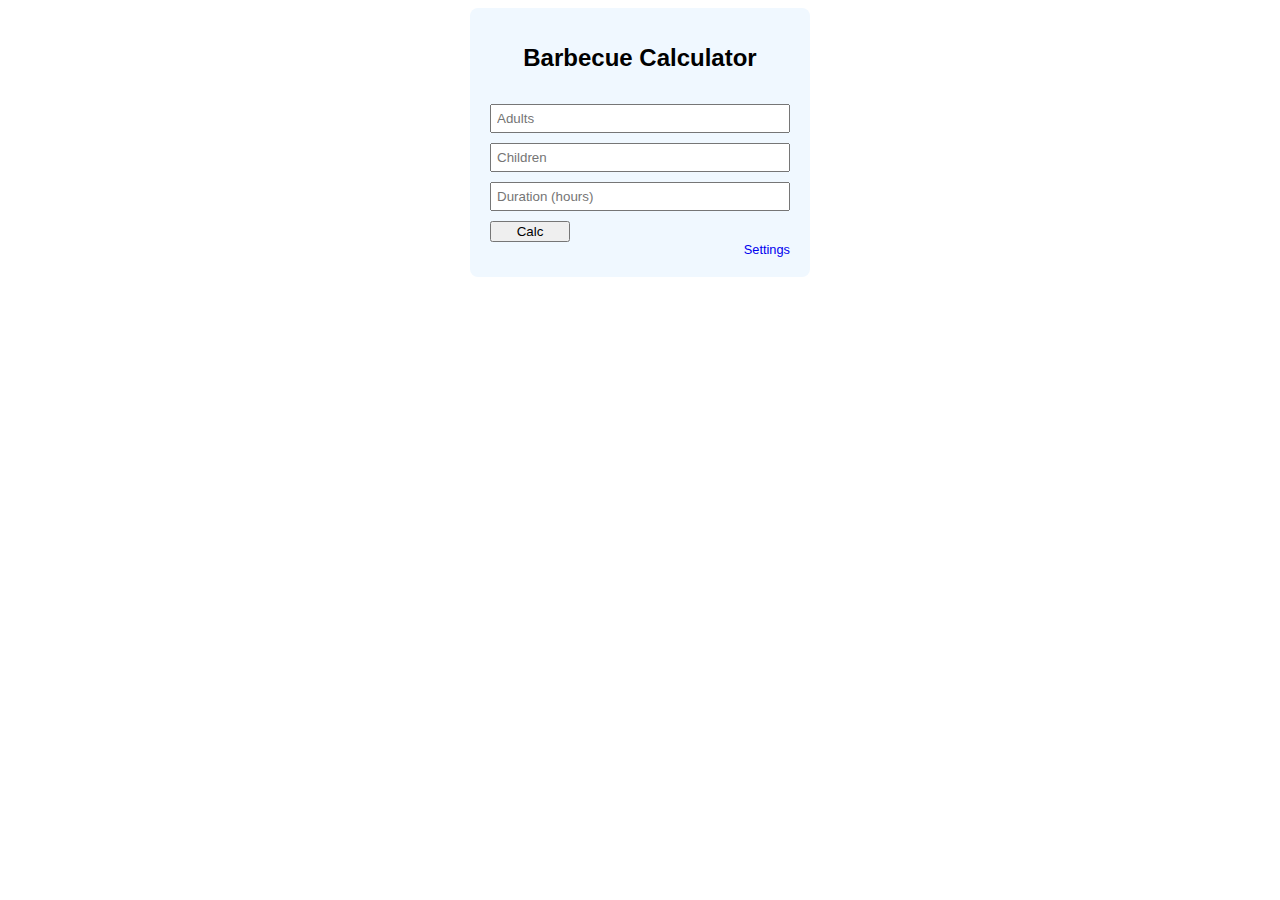
<file: index.html>
<!DOCTYPE html>
<html lang="en">

<head>
  <meta charset="UTF-8">
  <meta http-equiv="X-UA-Compatible" content="IE=edge">
  <meta name="viewport" content="width=device-width, initial-scale=1.0">
  <title>Barbecue Calculator</title>

  <link rel="stylesheet" href="./styles/styles.css">
</head>

<body>

  <div class="container">

    <h1>Barbecue Calculator</h1>
    <input class="input" type="number" id="adults" placeholder="Adults">
    <input class="input" type="number" id="kids" placeholder="Children">
    <input class="input" type="number" id="hours" placeholder="Duration (hours)">
    <button onclick="calc()"> Calc</button>

    <div id="result">
    </div>

    <a href="./settings.html">Settings</a>

  </div>

</body>


<script src="./script/script.js"></script>

</html>
</file>
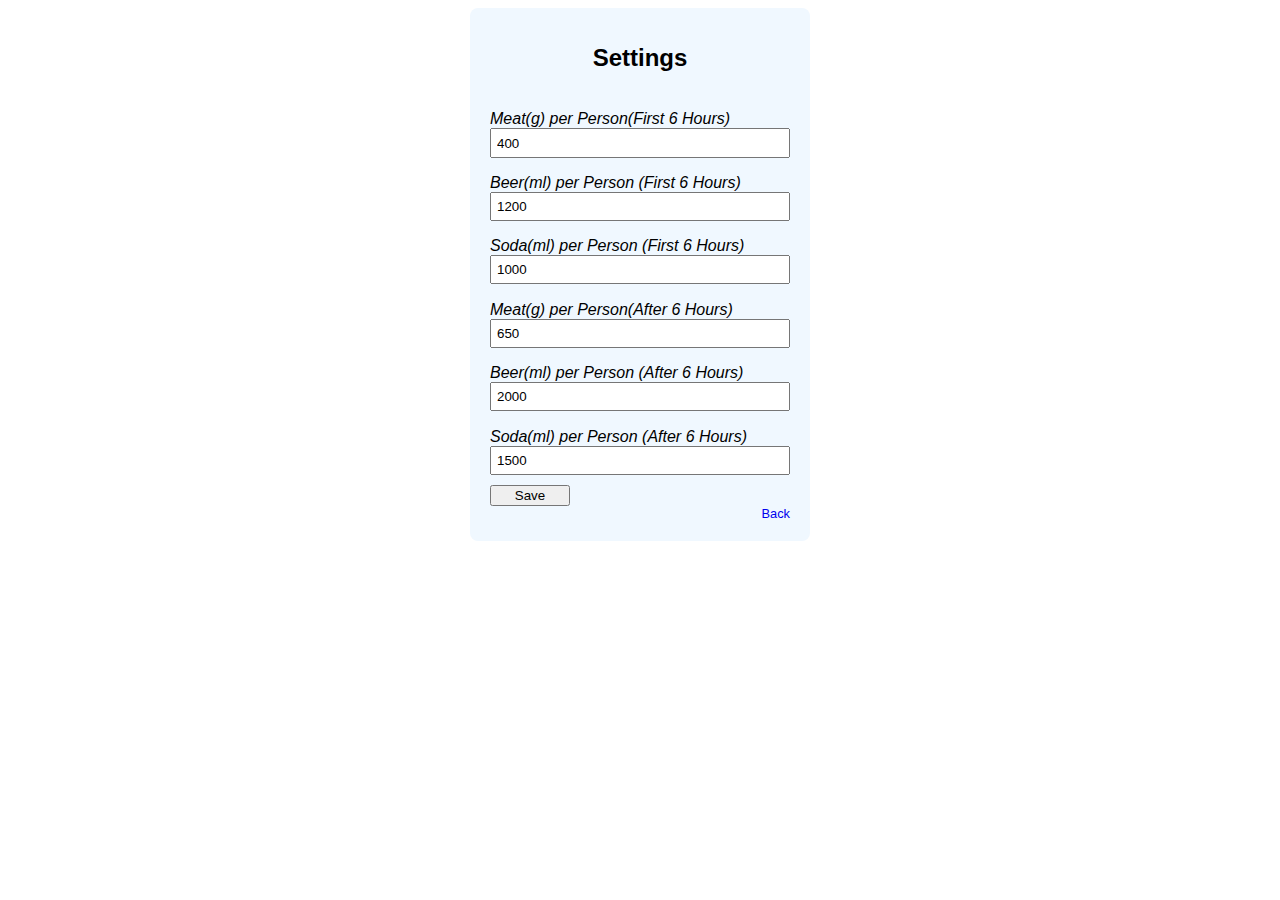
<file: settings.html>
<!DOCTYPE html>
<html lang="en">

<head>
  <meta charset="UTF-8">
  <meta http-equiv="X-UA-Compatible" content="IE=edge">
  <meta name="viewport" content="width=device-width, initial-scale=1.0">
  <title>Settings</title>

  <link rel="stylesheet" href="./styles/styles.css">
</head>

<body>

  <div class="container">

    <h1>Settings</h1>
    <!-- First 6 Hours -->

    <p class="settings-title">Meat(g) per Person(First 6 Hours)</p>
    <input class="input" type="number" id="meatInit">

    <p class="settings-title">Beer(ml) per Person (First 6 Hours)</p>
    <input class="input" type="number" id="beerInit">

    <p class="settings-title">Soda(ml) per Person (First 6 Hours)</p>
    <input class="input" type="number" id="sodaInit">

    <!-- After 6 Hours -->
    <p class="settings-title">Meat(g) per Person(After 6 Hours)</p>
    <input class="input" type="number" id="meatLast">

    <p class="settings-title">Beer(ml) per Person (After 6 Hours)</p>
    <input class="input" type="number" id="beerLast">

    <p class="settings-title">Soda(ml) per Person (After 6 Hours)</p>
    <input class="input" type="number" id="sodaLast">

    <button onclick="settings()">Save</button>

    <div id="result">
    </div>

    <a href="./index.html">Back</a>

  </div>

</body>


<script src="./script/script.js"></script>

</html>
</file>
<file: styles/styles.css>
.container{
  display: grid;
  background-color: aliceblue;
  align-items: center;
  max-width: 18.75rem;
  height: auto;
  font-family: Arial, Helvetica, sans-serif;
  border-radius: 0.5rem;
  padding:1.25rem;
  margin: auto;

}

h1{
  font-size: 150%;
  padding: 1rem;
  text-align: center;
  align-items: center;
  margin-top: 0;
}

.input{

  display: block;
  box-sizing: border-box;
  width: 100%;
  padding: 0.315rem;
  margin-bottom: 0.625rem;

}

button{
width: 5rem;
}

a{
  display: box;
  text-decoration: none;
  text-align: end;
  font-size: 0.8rem;
}

.settings-title{
  margin: 0;
  margin-top: 0.4rem;
  font-style: italic;
}
</file>
